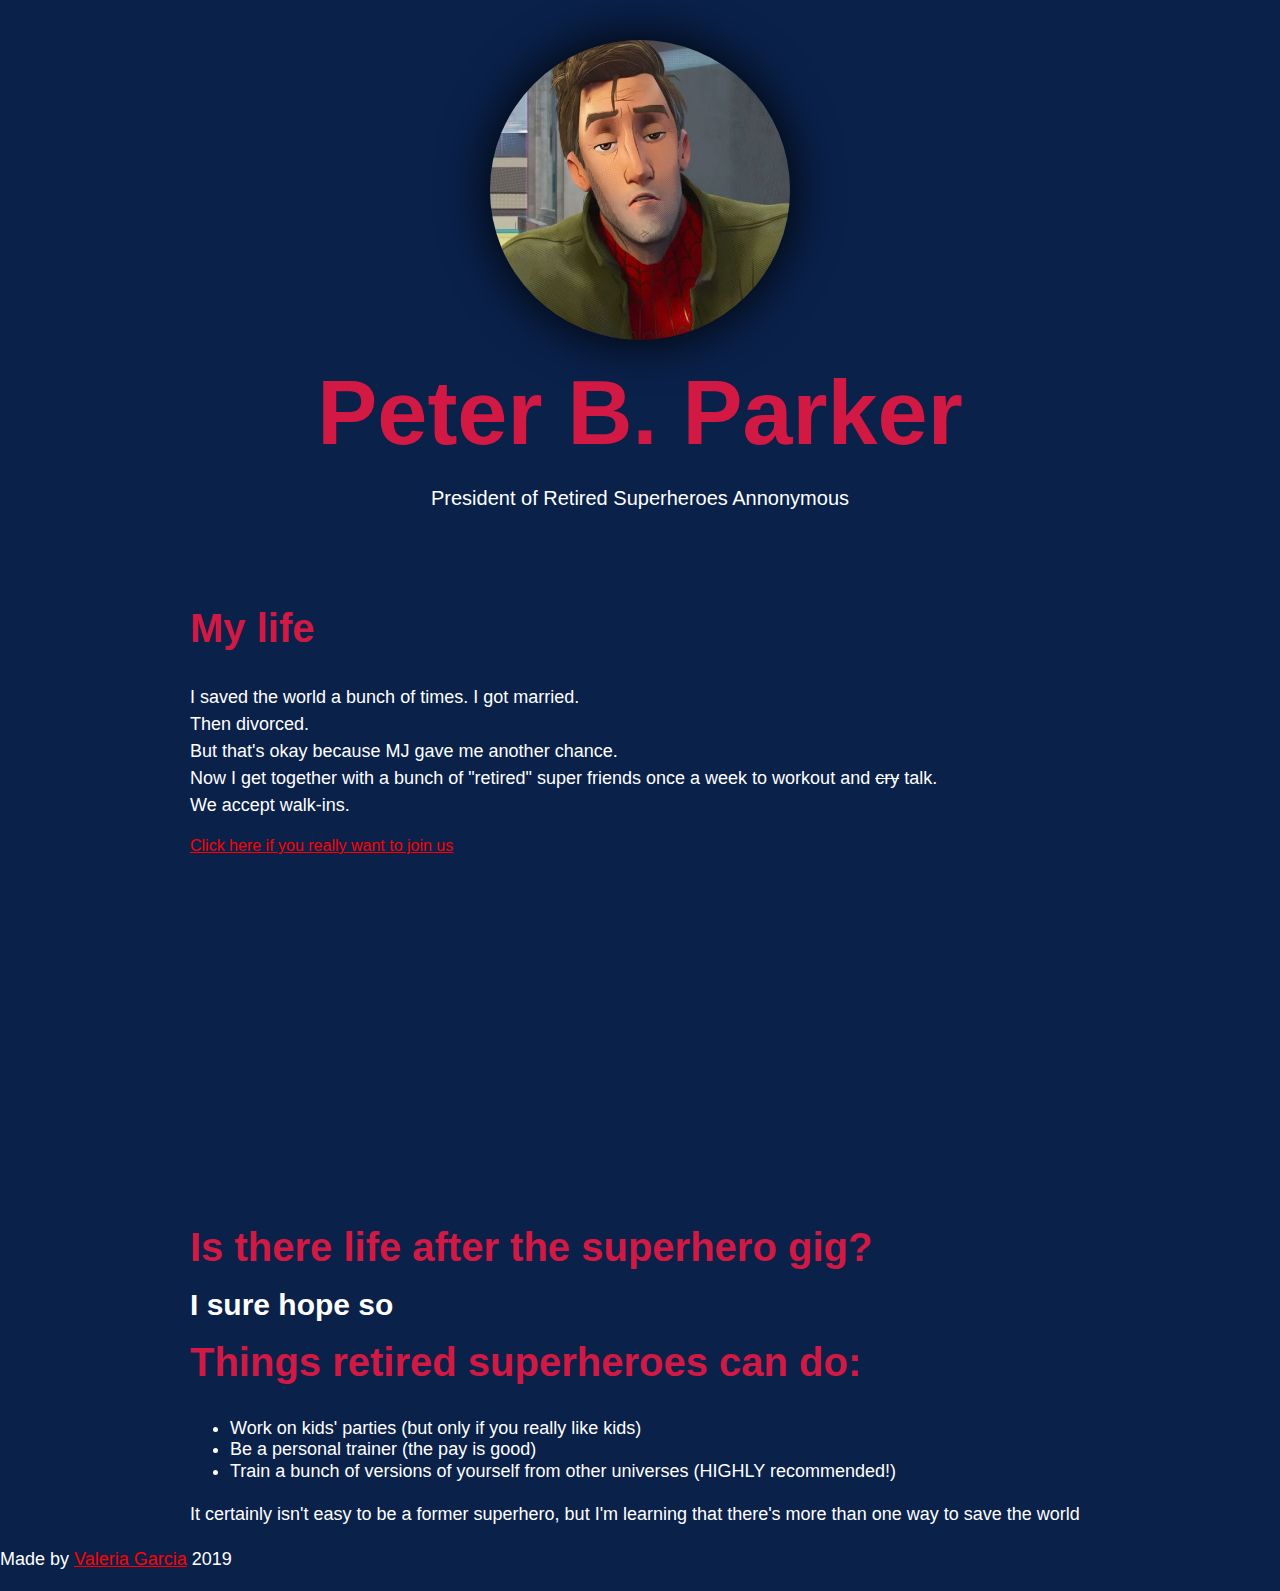
<file: index.html>
<!DOCTYPE html>
<html>
<head>
	<title>Peter B. Parker: RSA President</title>
	<link rel="stylesheet" type="text/css" href="hero.css">
</head>
<body>
	<div class="wrapper">
	<header>
<img src="profile.jpg">
<h1> Peter B. Parker </h1>
<p> President of Retired Superheroes Annonymous </p>
	</header>
<div class="content">
<h2> My life </h2>
<p> I saved the world a bunch of times. I got married. <br> Then divorced. <br> But that's okay because MJ gave me another chance. <br> Now I get together with a bunch of "retired" super friends once a week to workout and <s>
	cry</s> talk. <br> We accept walk-ins.</p>
	<a href="https://www.upwork.com/o/profiles/users/_~017617bf3692fa57f6/" target="_blank">Click here if you really want to join us</a><br>
	<br>
<iframe width="560" height="315" src="https://www.youtube.com/embed/y2b4_icbpZs" frameborder="0" allow="accelerometer; autoplay; encrypted-media; gyroscope; picture-in-picture" allowfullscreen></iframe>
<br>
<h2> Is there life after the superhero gig?</h2>
<h3> I sure hope so </h3>
<h2> Things retired superheroes can do:</h2>
<ul>
	<li> Work on kids' parties (but only if you really like kids)</li>
	<li> Be a personal trainer (the pay is good)</li>
	<li> Train a bunch of versions of yourself from other universes (HIGHLY recommended!) </li> 
</ul>
<p> It certainly isn't easy to be a former superhero, but I'm learning that there's more than one way to save the world </p>
</div>
<footer>
	<p>
 Made by <a href="https://www.upwork.com/o/profiles/users/_~017617bf3692fa57f6/" target="_blank">Valeria Garcia</a> 2019
</p>
</footer>

</body>
</html>
</file>
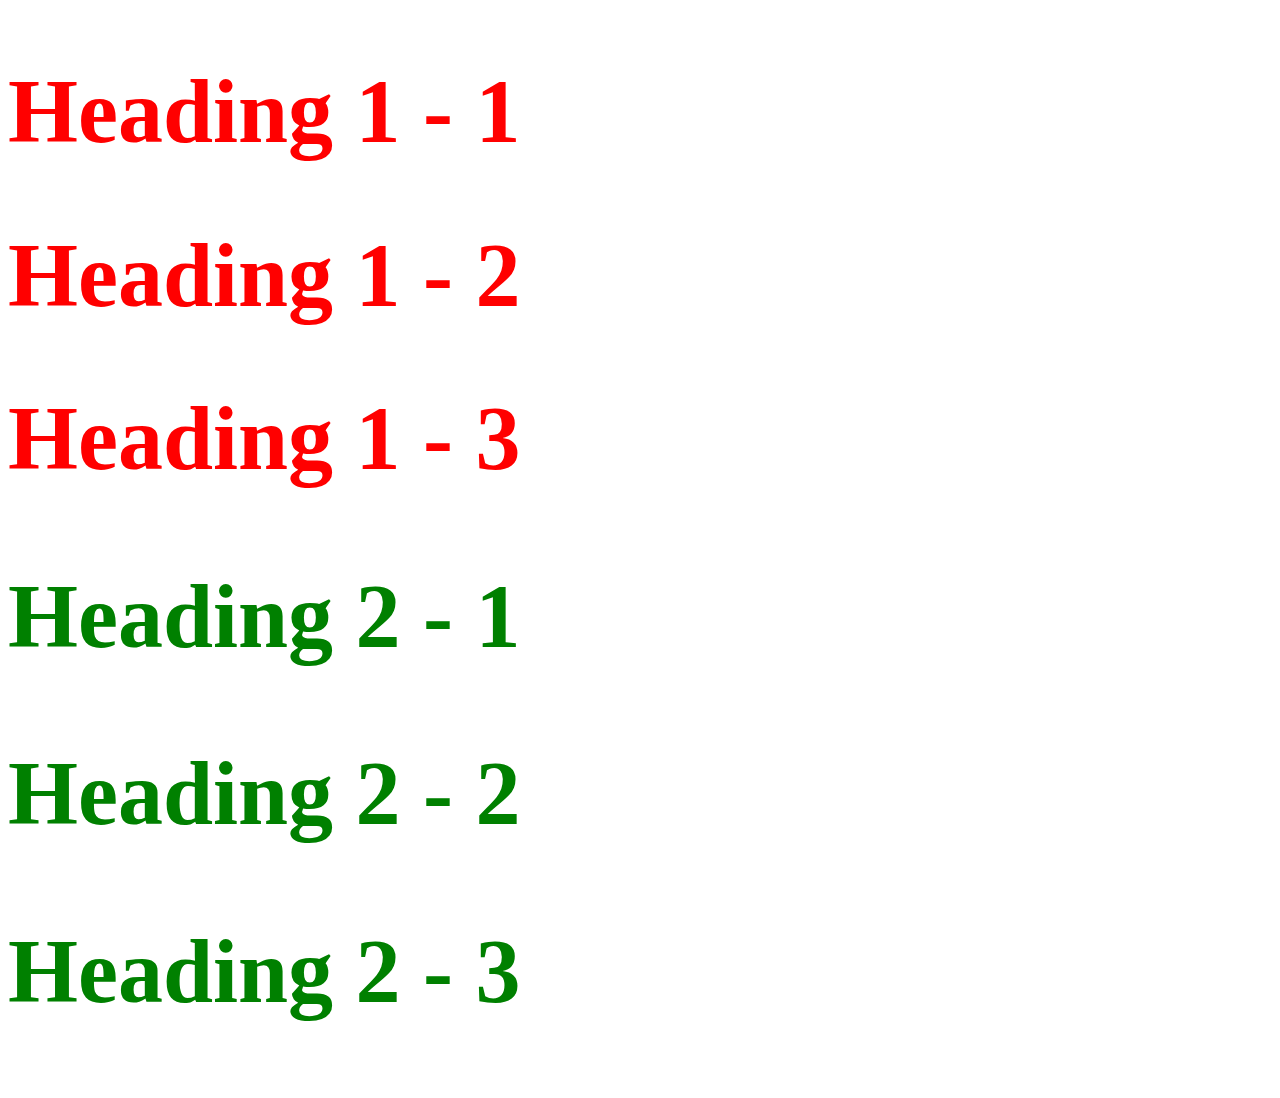
<file: stylish.html>
<!DOCTYPE html>
<html>
<head>
	<title>Stylish</title>
	<style type="text/css">
			h1{
				color:red;
				font-size: 90px
			}

	</style>
</head>
<body>
<h1> Heading 1 - 1</h1>
<h1> Heading 1 - 2</h1>
<h1> Heading 1 - 3</h1>
<h2 style="color: green; font-size: 90px;"> Heading 2 - 1 </h2>
<h2 style="color: green; font-size: 90px;"> Heading 2 - 2 </h2>
<h2 style="color: green; font-size: 90px;"> Heading 2 - 3 </h2>
</body>
</html>
</file>
<file: hero.css>
html, body {
	font-family: Arial, sans-serif;
	margin: 0;
	background-color: #0A214A;
}

header {
	background-color: #0A214A;
	text-align: center;
	padding: 40px;
}

h1 {font-size: 90px;
	color: #D11944;
	line-height: 20%;
}
header p{font-size: 20px;
	color: white;
}
header img {
	border-radius: 150px;
	width: 300px;
	box-shadow: 0 0 50px #000000;

}

.content {
	max-width: 900px;
	margin: 0 auto;
	padding: 0 20px;
}

h2 {font-size: 40px;
	color: #D11944;
}

h3 {font-size: 30px;
	color: white;
	line-height: 10%;
}
p {
	color: white;
	font-size: 18px;
	line-height:150%;
}

a {color:red
	}

ul { color: white;
	font-size: 18px;
	line-height: 120%;

footer {
	padding: 40px 20px;
	text-align: center;
}
</file>
